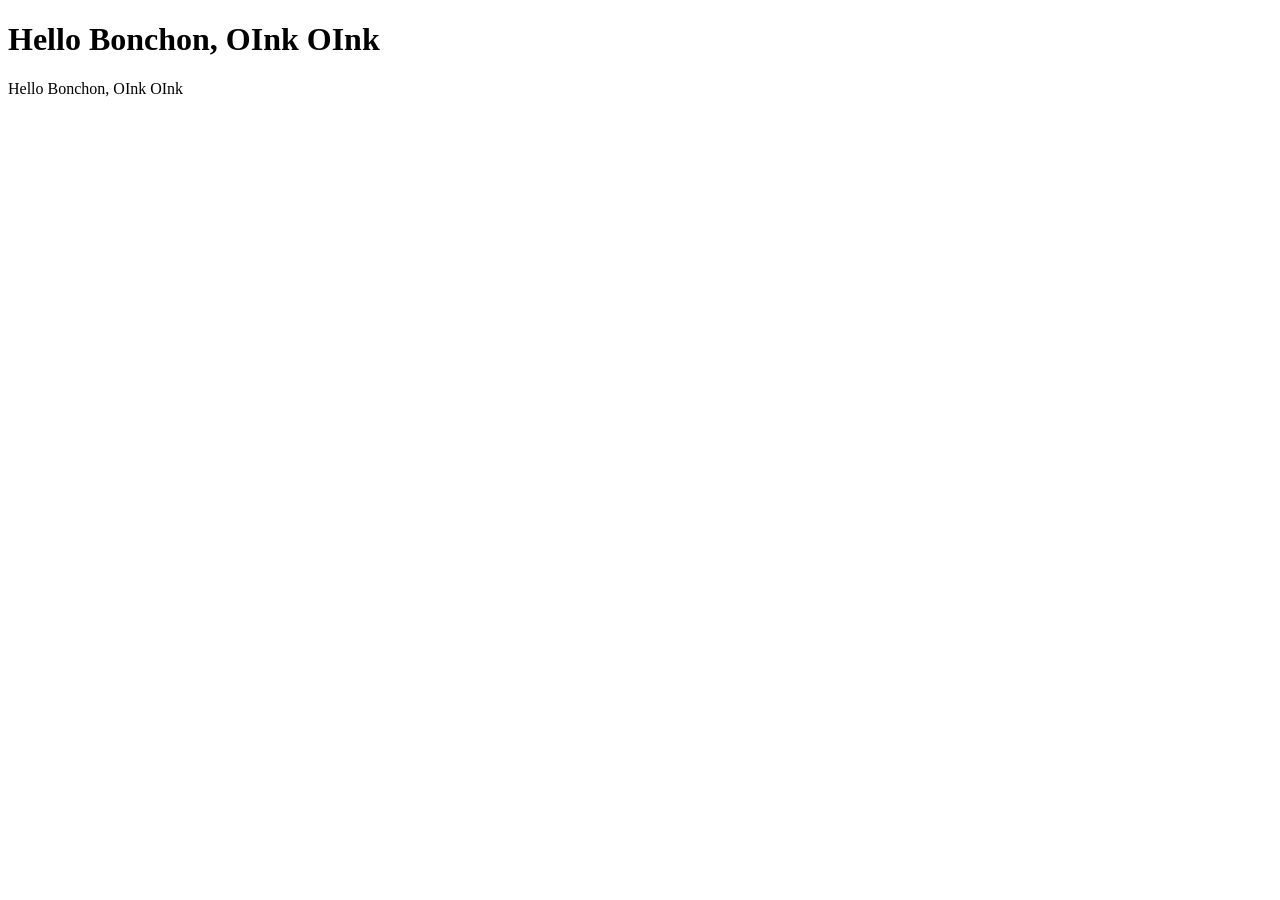
<file: Untitled-1.html>
<!DOCTYPE html>
<html lang="en">
<head>
    <meta charset="UTF-8">
    <meta name="viewport" content="width=device-width, initial-scale=1.0">
    <title>Hello Bonchon, OInk OInk</title>
</head>
<body>
    <h1>Hello Bonchon, OInk OInk</h1>
    <p>Hello Bonchon, OInk OInk</p>
</body>
</html>
</file>
